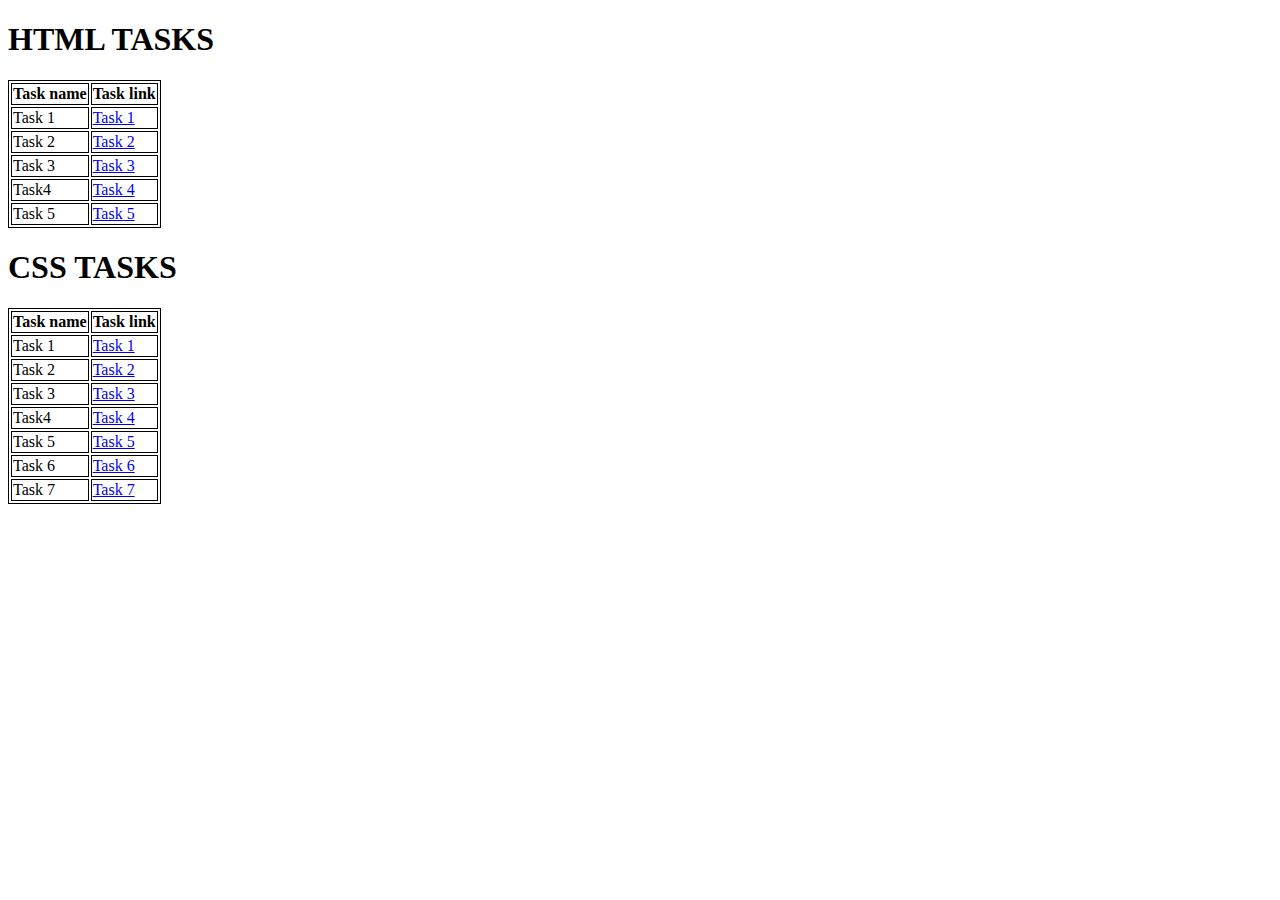
<file: index.html>
<!DOCTYPE html>
<html lang="en">
    <head>
        <style>
            table,th,td{
                border: 1px solid black;

            }
        </style>
        <meta charset="UTF-8"/>
        <meta name="viewport" content="width=device-width,initial-scale=1.0"/>
        <title>Document</title>
    </head>
    <body>
        <h1>HTML TASKS</h1>
        <table>
        <tr>
            <th>Task name</th>
            <th>Task link</th>
        </tr>
        <tr>
            <td>Task 1 </td>
            <td><a href="Task1.html">Task 1</a></td>
        </tr>
        <tr>
            <td>Task 2 </td>
            <td><a href="Task2.html">Task 2</a></td>
        </tr>
        <tr>
            <td>Task 3 </td>
            <td><a href="Task3.html">Task 3</a></td>
        </tr>
        <tr>
            <td>Task4 </td>
            <td><a href="Task4.html">Task 4</a></td>
        </tr>
        <tr>
            <td>Task 5 </td>
            <td><a href="Task5.html">Task 5</a></td>
        </tr>
        
        </table> 
        <h1>CSS TASKS</h1>
        <table>
            <tr>
                <th>Task name</th>
                <th>Task link</th>
            </tr>
            <tr>
                <td>Task 1 </td>
                <td><a href="css task1.html">Task 1</a></td>
            </tr>
            <tr>
                <td>Task 2 </td>
                <td><a href="css-task2.html">Task 2</a></td>
            </tr>
            <tr>
                <td>Task 3 </td>
                <td><a href="css-task3.html">Task 3</a></td>
            </tr>
            <tr>
                <td>Task4 </td>
                <td><a href="css-task4.html">Task 4</a></td>
            </tr>
            <tr>
                <td>Task 5 </td>
                <td><a href="css-task5.html">Task 5</a></td>
            </tr>
            <tr>
                <td>Task 6 </td>
                <td><a href="css-task6.html">Task 6</a></td>
            </tr>
            <tr>
                <td>Task 7 </td>
                <td><a href="css-task7.html">Task 7</a></td>
            </tr>

        </table>
    </body>
</html>
</file>
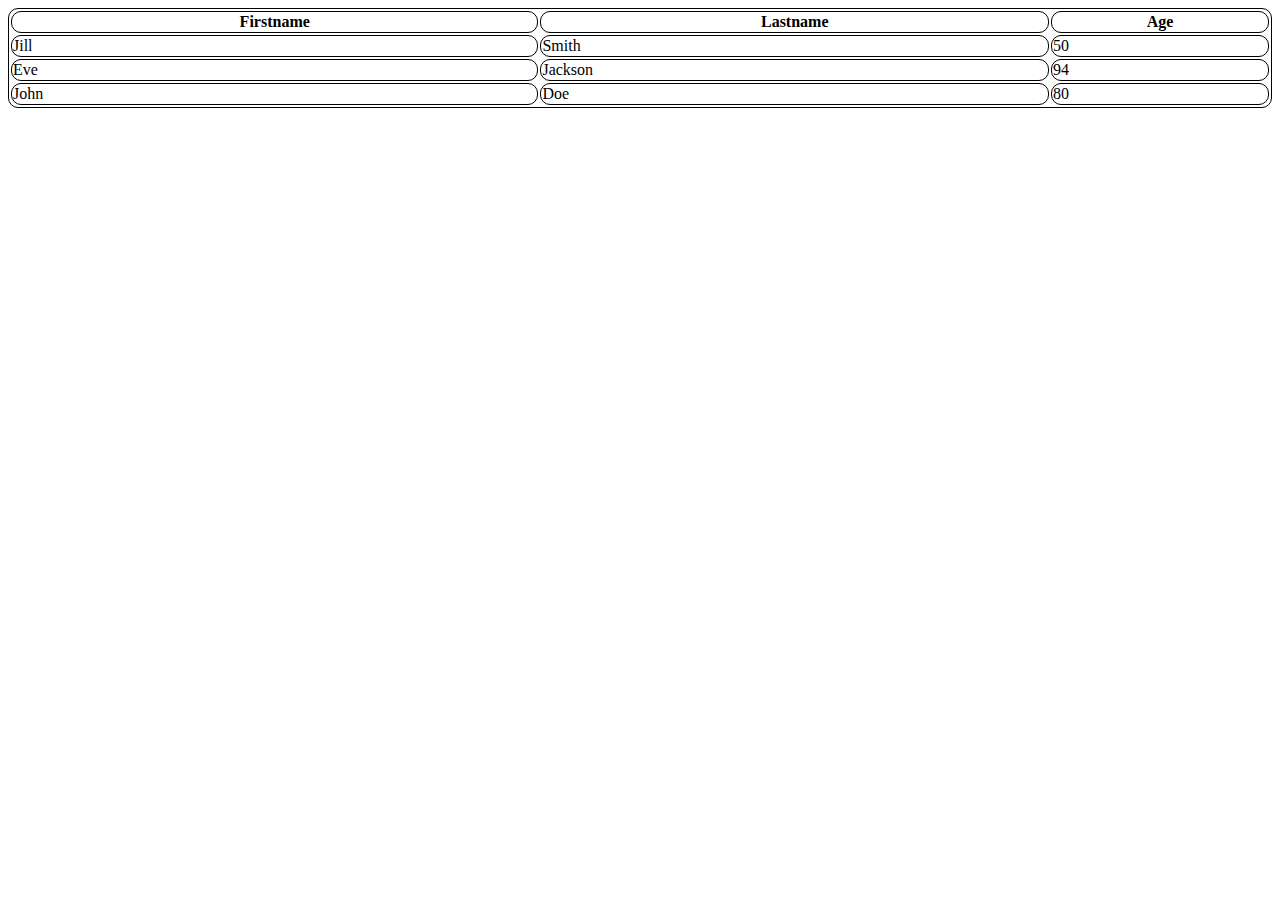
<file: css task1.html>
<!--  
    CSS Task 1
    Shaurya Singh
	21BCE11004
-->
<!DOCTYPE html>
<html lang="en">
<head>
    <link rel="stylesheet" href="css task1.css" />
    <meta charset="UTF-8">
    <meta name="viewport" content="width=device-width, initial-scale=1.0">
    <title>Document</title>
    
</head>
<body>
    <table>
        <tr>
            <th>Firstname</th>
            <th>Lastname</th>
            <th>Age</th>
        </tr>
        <tr>
            <td>Jill</td>
            <td>Smith</td>
            <td>50</td>
        </tr>
        <tr>
            <td>Eve</td>
            <td>Jackson</td>
            <td>94</td>
        </tr>
        <tr>
            <td>John</td>
            <td>Doe</td>
            <td>80</td>
        </tr>
    </table>
</body>
</html>
</file>
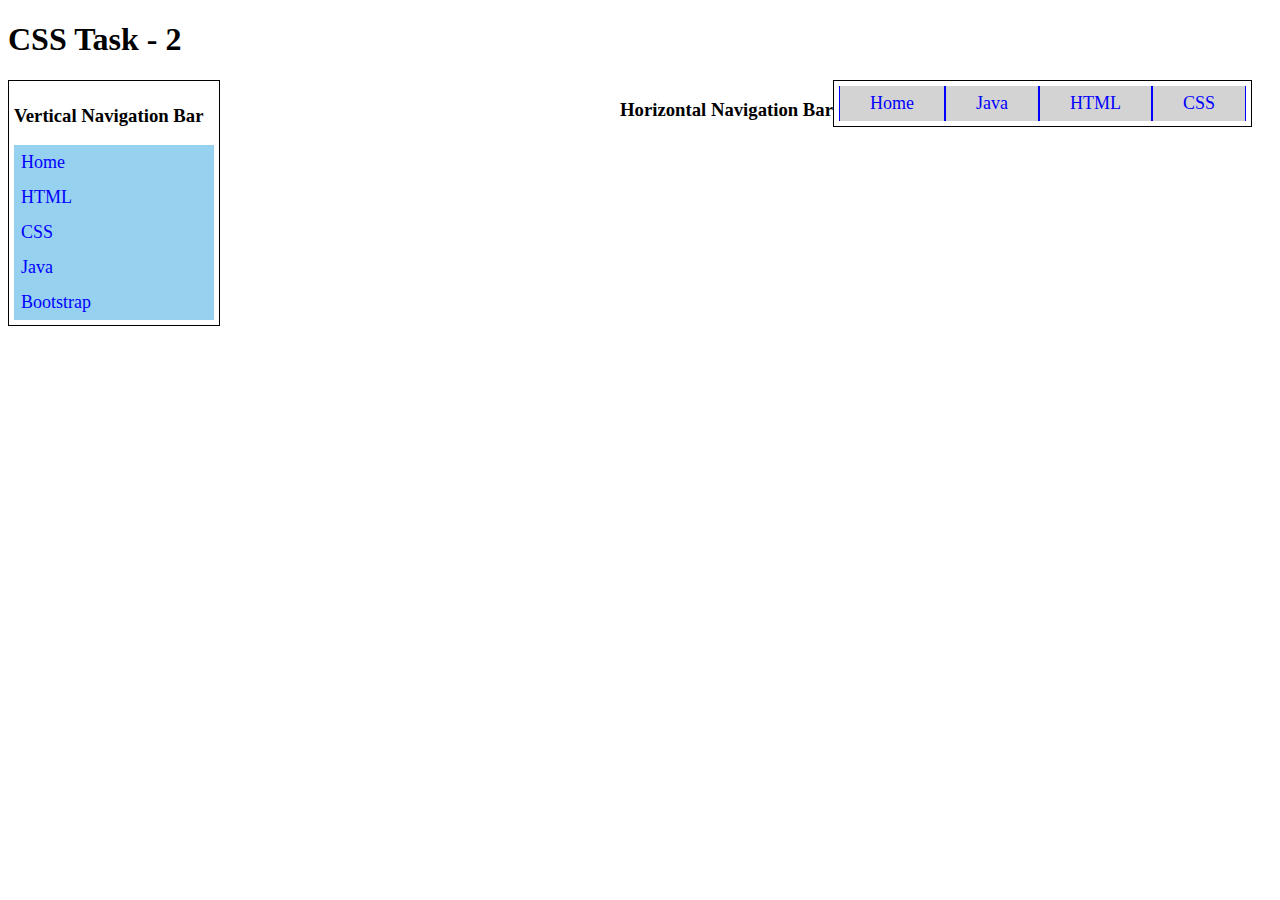
<file: css-task2.html>
<!--  
    CSS Task 2
    Shaurya Singh
	21BCE11004
-->
<!DOCTYPE html>
<html lang="en">
	<head>
		<meta charset="UTF-8" />
		<meta name="viewport" content="width=device-width, initial-scale=1.0" />
		<title>CSS Task 2</title>
	</head>
	<link rel="stylesheet" href="./css-task2.css" />
	<body>
		<h1>CSS Task - 2</h1>
		<div class="nav">
            <div class="v_nav">
                <p> <h3>Vertical Navigation Bar</h3></p>
		    	<div class="vHome">Home</div>
		    	<div class="vHtml">HTML</div>
		    	<div class="vCss">CSS</div>
		    	<div class="vJava">Java</div>
		    	<div class="vBootstrap">Bootstrap</div>
		    </div>
            <p> <h3>Horizontal Navigation Bar</h3></p>
		    <div class="h_nav">
                <div class="hHome">Home</div>
                <div class="hJava">Java</div>
                <div class="hHtml">HTML</div>
                <div class="hCss">CSS</div>
            </div>
        </div>
	</body>
</html>
</file>
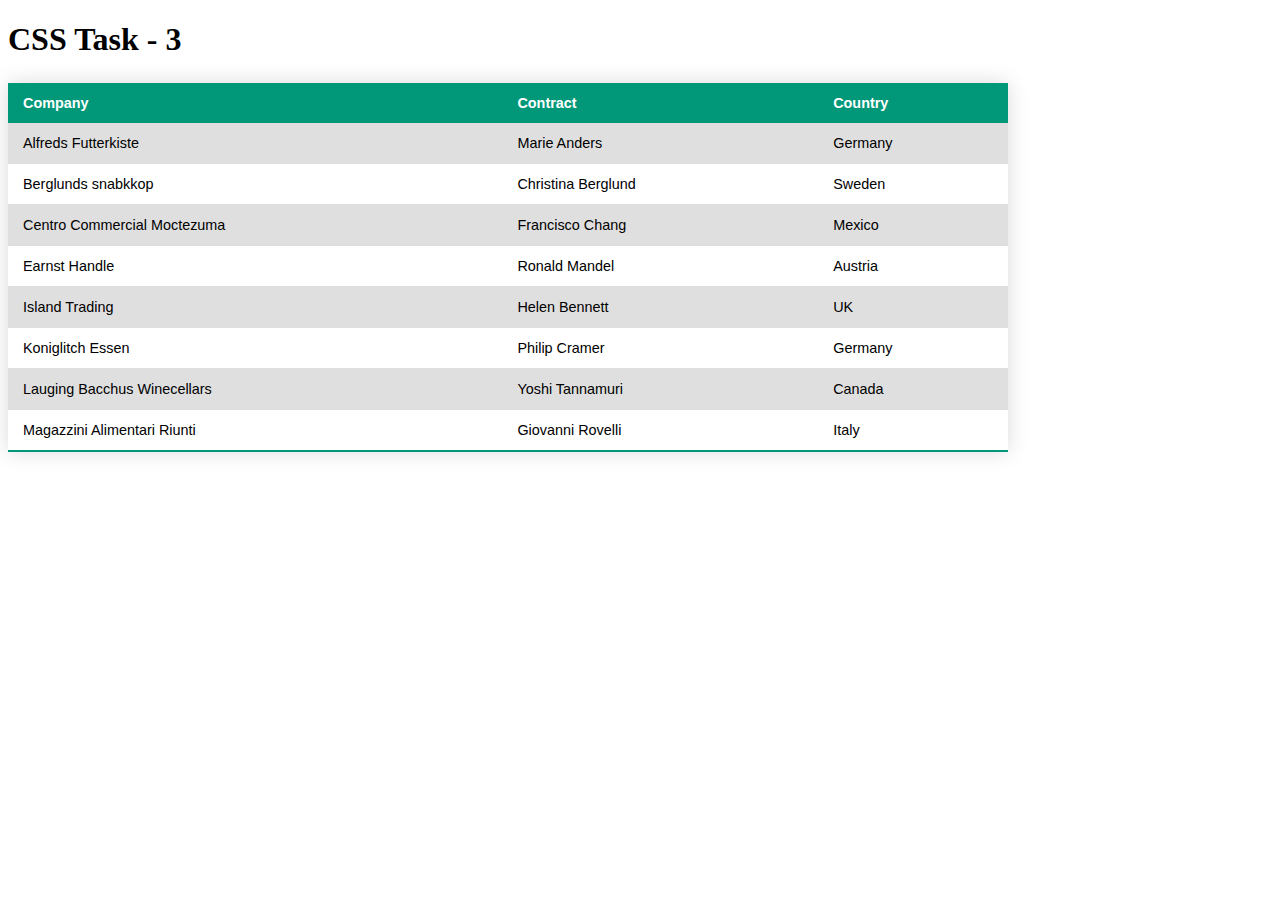
<file: css-task3.html>
<!--  
    CSS Task 3
    Shaurya Singh
	21BCE11004
-->
<!DOCTYPE html>
<html lang="en">
	<head>
		<meta charset="UTF-8" />
		<meta name="viewport" content="width=device-width, initial-scale=1.0" />
		<title>CSS Task 3</title>
	</head>
	<link rel="stylesheet" href="./css-task3.css" />
	<body>
		<h1>CSS Task - 3</h1>
		<table class="styled-table">
			<thead>
				<tr>
					<th>Company</th>
					<th>Contract</th>
					<th>Country</th>
				</tr>
			</thead>
			<tbody>
				<tr>
					<td>Alfreds Futterkiste</td>
					<td>Marie Anders</td>
					<td>Germany</td>
				</tr>
				<tr>
					<td>Berglunds snabkkop</td>
					<td>Christina Berglund</td>
					<td>Sweden</td>
				</tr>
				<tr>
					<td>Centro Commercial Moctezuma</td>
					<td>Francisco Chang</td>
					<td>Mexico</td>
				</tr>
				<tr>
					<td>Earnst Handle</td>
					<td>Ronald Mandel</td>
					<td>Austria</td>
				</tr>
				<tr>
					<td>Island Trading</td>
					<td>Helen Bennett</td>
					<td>UK</td>
				</tr>
				<tr>
					<td>Koniglitch Essen</td>
					<td>Philip Cramer</td>
					<td>Germany</td>
				</tr>
				<tr>
					<td>Lauging Bacchus Winecellars</td>
					<td>Yoshi Tannamuri</td>
					<td>Canada</td>
				</tr>
				<tr>
					<td>Magazzini Alimentari Riunti</td>
					<td>Giovanni Rovelli</td>
					<td>Italy</td>
				</tr>
			</tbody>
		</table>
	</body>
</html>
</file>
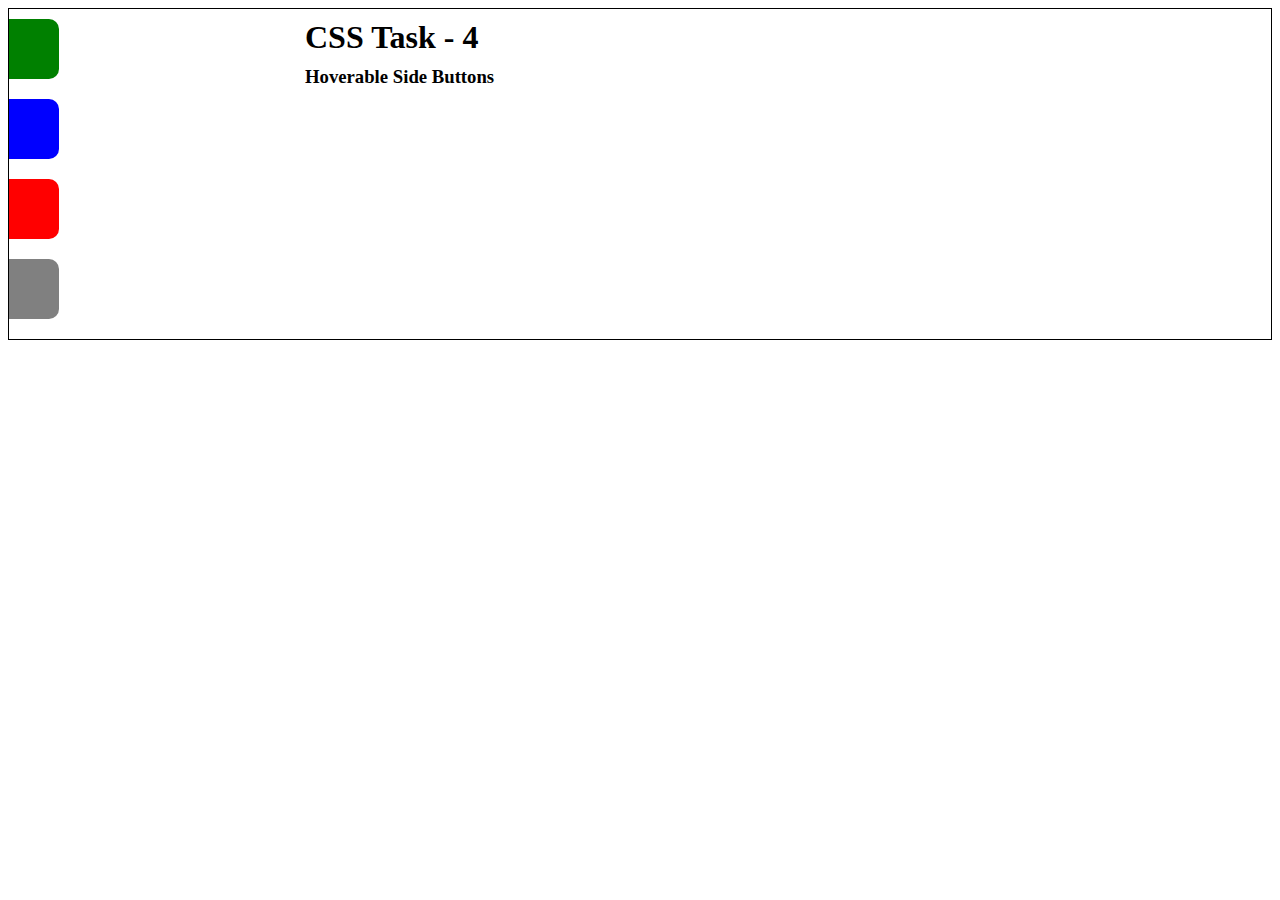
<file: css-task4.html>
<!--  
    CSS Task 4
    Shaurya Singh
	21BCE11004
-->
<!DOCTYPE html>
<html lang="en">
	<head>
		<meta charset="UTF-8" />
		<meta name="viewport" content="width=device-width, initial-scale=1.0" />
		<title>CSS Task-4</title>
	</head>
	<link rel="stylesheet" href="./css-task4.css" />
	<body>
		<div class="box">
			<div class="ribbon_bar">
				<div class="ribbon_green"></div>
				<div class="ribbon_blue"></div>
				<div class="ribbon_red"></div>
				<div class="ribbon_gray"></div>
			</div>
			<div>
				<h1>CSS Task - 4</h1>
				<h3>Hoverable Side Buttons</h3>
			</div>
		</div>
	</body>
</html>
</file>
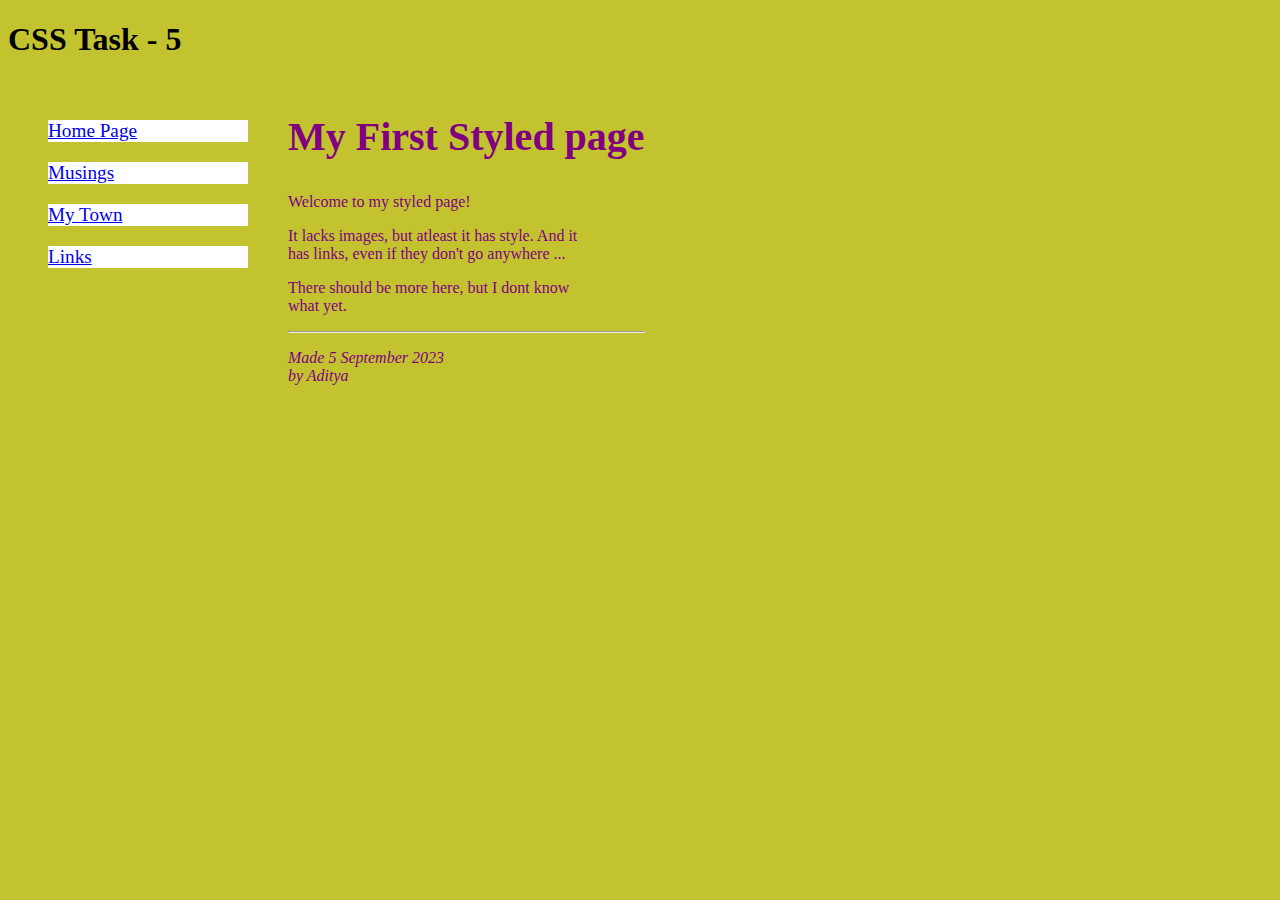
<file: css-task5.html>
<!--  
    CSS Task 5
   Shaurya Singh
	21BCE11004
-->
<!DOCTYPE html>
<html lang="en">
	<head>
		<meta charset="UTF-8" />
		<meta name="viewport" content="width=device-width, initial-scale=1.0" />
		<title>CSS Task 5</title>
		<link rel="stylesheet" href="./css-task5.css" />
	</head>
	<body>
		<h1>CSS Task - 5</h1>
		<div class="container">
			<div class="h_nav">
				<div class="nav_items">
					<a href="#">Home Page</a>
				</div>
				<div class="nav_items">
					<a href="#">Musings</a>
				</div>
				<div class="nav_items">
					<a href="#">My Town</a>
				</div>
				<div class="nav_items">
					<a href="#">Links</a>
				</div>
			</div>
			<div class="stuff">
				<h2>My First Styled page</h2>
				<p>Welcome to my styled page!</p>
				<p>
					It lacks images, but atleast it has style. And it<br />has links, even
					if they don't go anywhere ...
				</p>
				<p>There should be more here, but I dont know<br />what yet.</p>
				<hr />
				<p><i>Made 5 September 2023</i><br /><i>by Aditya</i></p>
			</div>
		</div>
	</body>
</html>
</file>
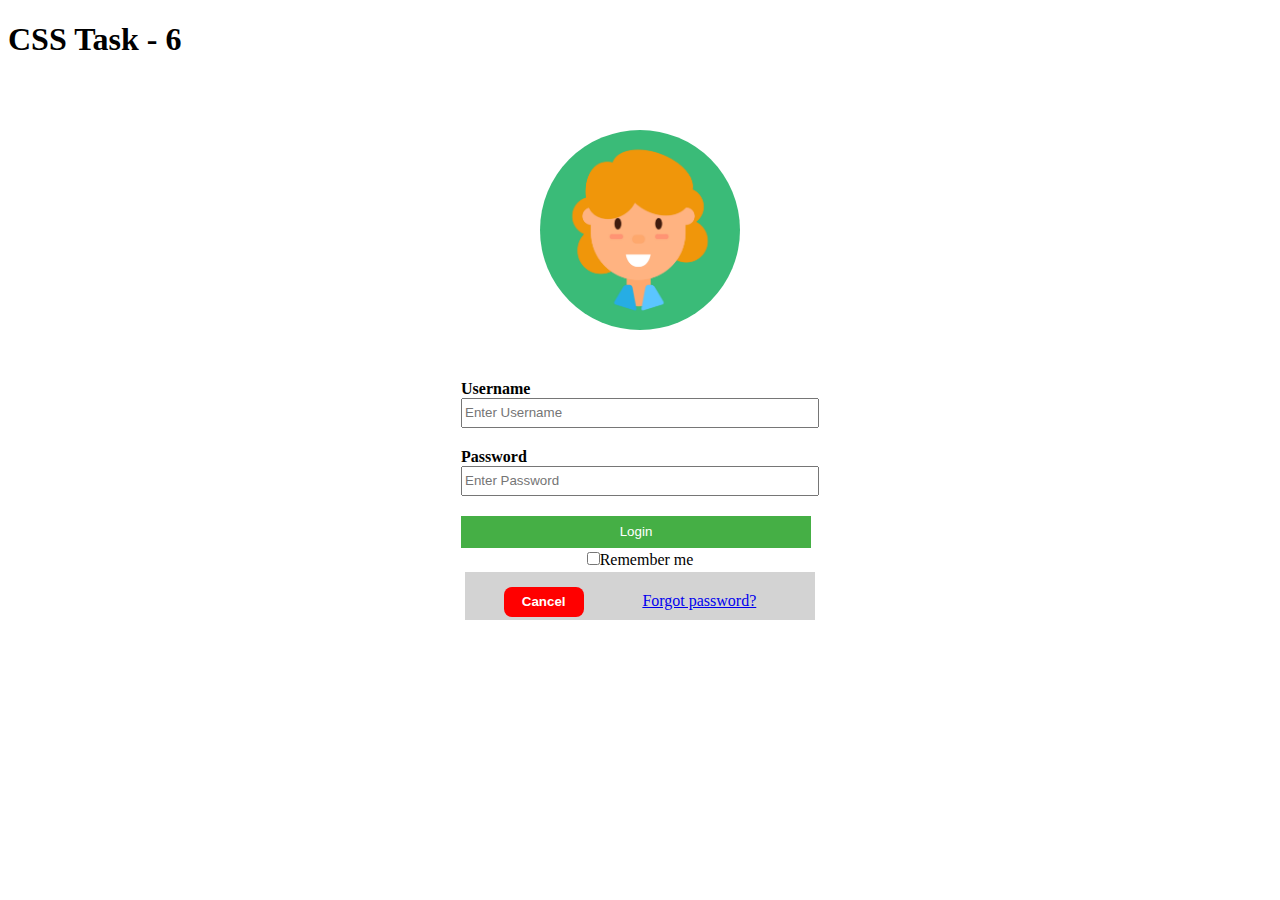
<file: css-task6.html>
<!--  
    CSS Task 6
    Shaurya Singh
	21BCE11004
-->
<!DOCTYPE html>
<html lang="en">
	<head>
		<meta charset="UTF-8" />
		<meta name="viewport" content="width=device-width, initial-scale=1.0" />
		<title>CSS Task 6</title>
		<link rel="stylesheet" href="./css-task6.css" />
	</head>
	<body>
		<h1>CSS Task - 6</h1>
		<div class="container">
			<img src="./women_icon.jpg" alt="" />
			<div class="login">
				<form action="#">
					<label for="u_name"><b>Username</b></label
					><br />
					<input
						type="text"
						name="u_name"
						id=""
						placeholder="Enter Username"
					/><br />
					<label for="pass"><b>Password</b></label
					><br />
					<input
						type="password"
						name="pass"
						id=""
						placeholder="Enter Password"
					/>
					<br />
					<button type="submit">Login</button>
				</form>
			</div>
			<div style="font-size: medium; margin:3px;">
				<input type="checkbox" name="r_me" id="r_me" /><label for="r_me"
					>Remember me</label
				>
			</div>
			<div class="cancel">
				<button class="but_cancel">Cancel</button>
				<section class="forgot"><a href="#">Forgot password?</a></section>
			</div>
		</div>
	</body>
</html>
</file>
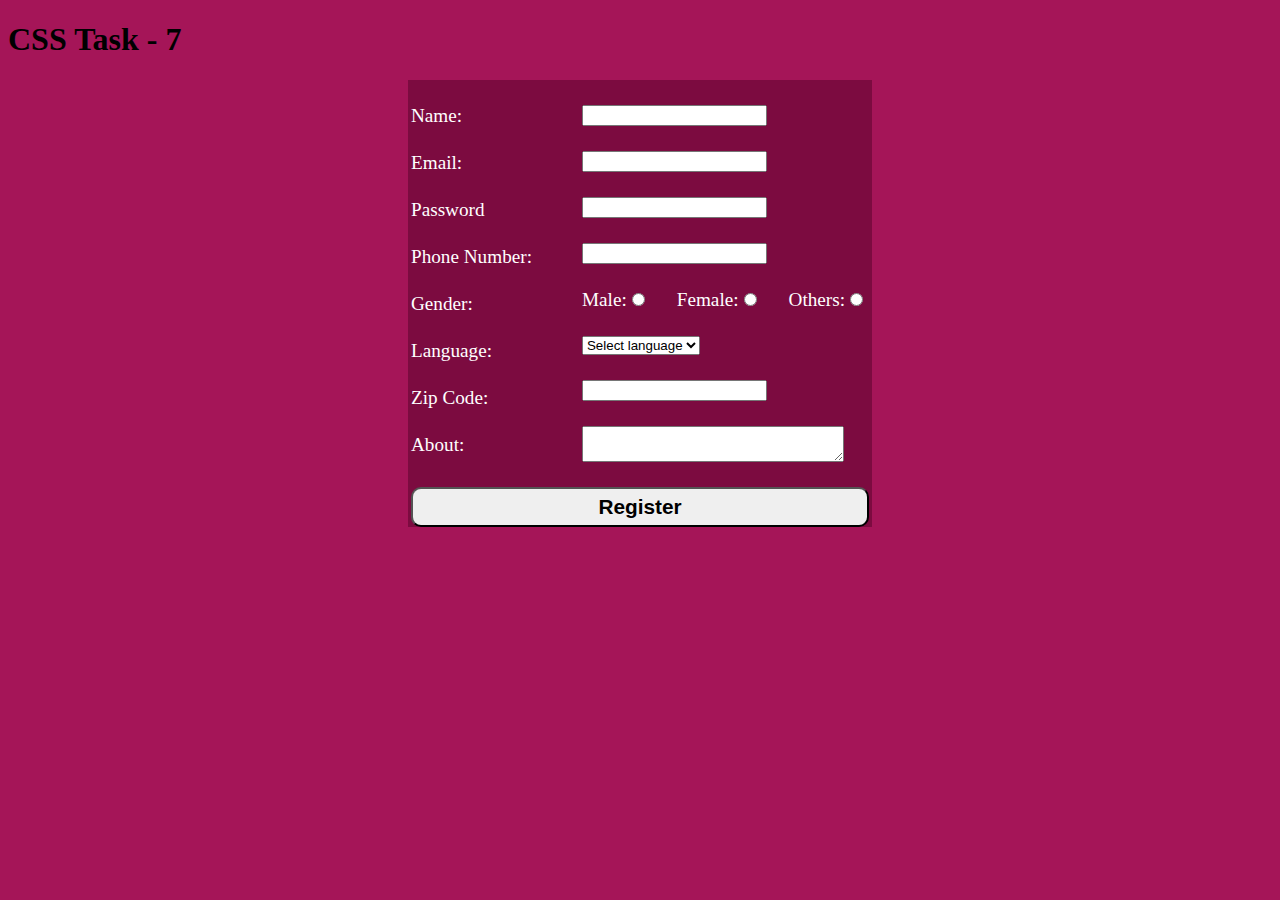
<file: css-task7.html>
<!--  
    CSS Task 7
    Shaurya Singh
	21BCE11004
-->
<!DOCTYPE html>
<html lang="en">
	<head>
		<meta charset="UTF-8" />
		<meta name="viewport" content="width=device-width, initial-scale=1.0" />
		<title>CSS Task 7</title>
		<link rel="stylesheet" href="./css-task7.css" />
	</head>
	<body>
		<h1>CSS Task - 7</h1>
		<div class="main_div">
			<form action="#">
				<div class="form_stuff">
					<div class="labels">
						<label for="">Name:</label>
						<label for="">Email:</label>
						<label for="">Password</label>
						<label for="">Phone Number:</label>
						<label for="">Gender:</label>
						<label for="">Language:</label>
						<label for="">Zip Code:</label>
						<label for="">About:</label>
					</div>
					<div class="inputs">
						<input class="ip" type="text" name="" id="" />
						<input class="ip" type="email" name="" id="" />
						<input class="ip" type="password" name="" id="" />
						<input class="ip" type="text" name="" id="" />
						<div>
							<label for="male">Male:</label><input type="radio" name="male" />
							<label for="female">Female:</label
							><input type="radio" name="female" />
							<label for="others">Others:</label
							><input type="radio" name="others" />
						</div>
						<select name="lng" id="">
							<option value="sel">Select language</option>
							<option value="hn">Hindi</option>
							<option value="en">English</option>
							<option value="tg">Telgu</option>
							<option value="tl">Tamil</option>
						</select>
						<input class="ip" type="text" name="" id="" />
						<textarea class="ip" name="" id="" cols="30" rows="2"></textarea>
					</div>
				</div>
				<button type="submit">Register</button>
			</form>
		</div>
	</body>
</html>
</file>
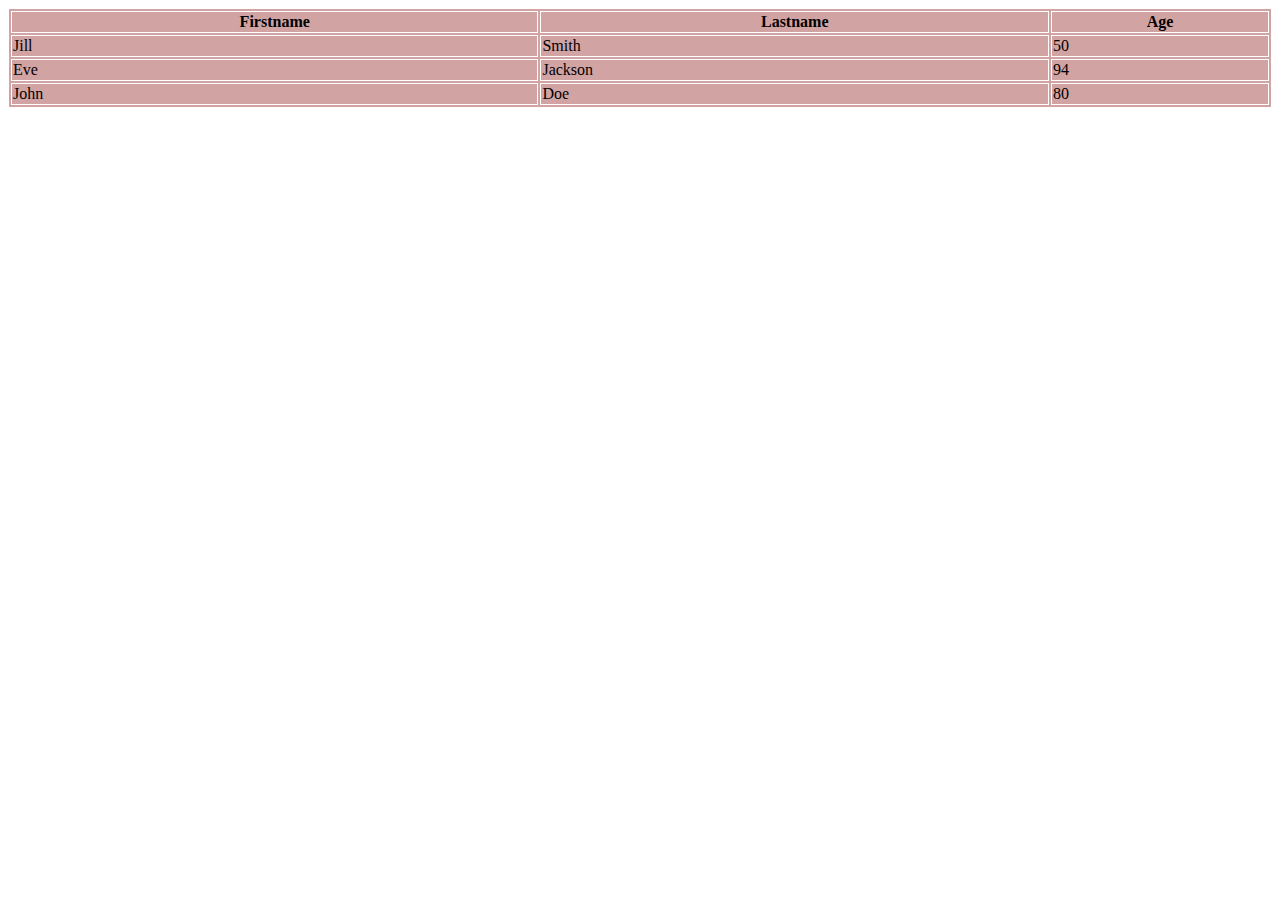
<file: Task1.html>
<!--  
     Task 1
    Shaurya Singh
	21BCE11004
-->
<html>
    <head>
        
        <style>
            table {
                background-color: hsl(0, 34%, 73%);
              width:100%;  
              border: 1px solid  white;
              
            }
            th,td{
                border: 1px solid white  ;
            }
            th{
                height:70%;
            }
            
             background-color: #f2f2f2;</style>
 
    </head>
    
    <body>
        <table>
            <tr>
                <th>Firstname</th>
                <th>Lastname</th>
                <th>Age</th>
            </tr>
            <tr>
                <td>Jill</td>
                <td>Smith</td>
                <td>50</td>
            </tr>
            <tr>
                <td>Eve</td>
                <td>Jackson</td>
                <td>94</td>
            </tr>
            <tr>
                <td>John</td>
                <td>Doe</td>
                <td>80</td>
            </tr>
        </table>

    </body>
</html>
</file>
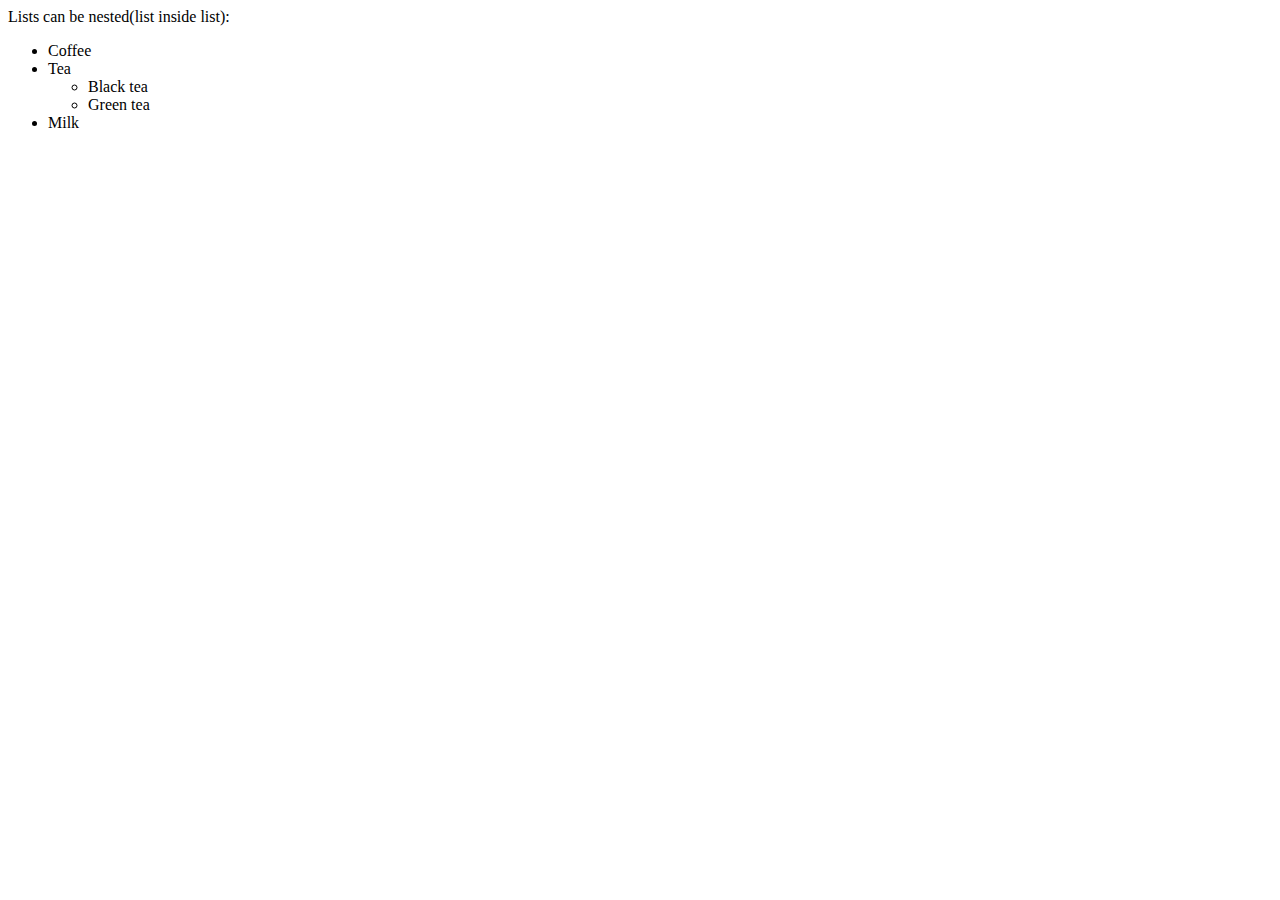
<file: Task2.html>
<!--  
    Task 2
    Shaurya Singh
	21BCE11004
-->
<html>
    <head>

    
    </head>
    <body>
        Lists can be nested(list inside list):
        <ul>
           <li>Coffee</li>
           <li>Tea</li>
               <ul>
                <li>Black tea</li>
                <li>Green tea</li>
               </ul>
            <li>Milk</li>   
        </ul>
    </body>
</html>
</file>
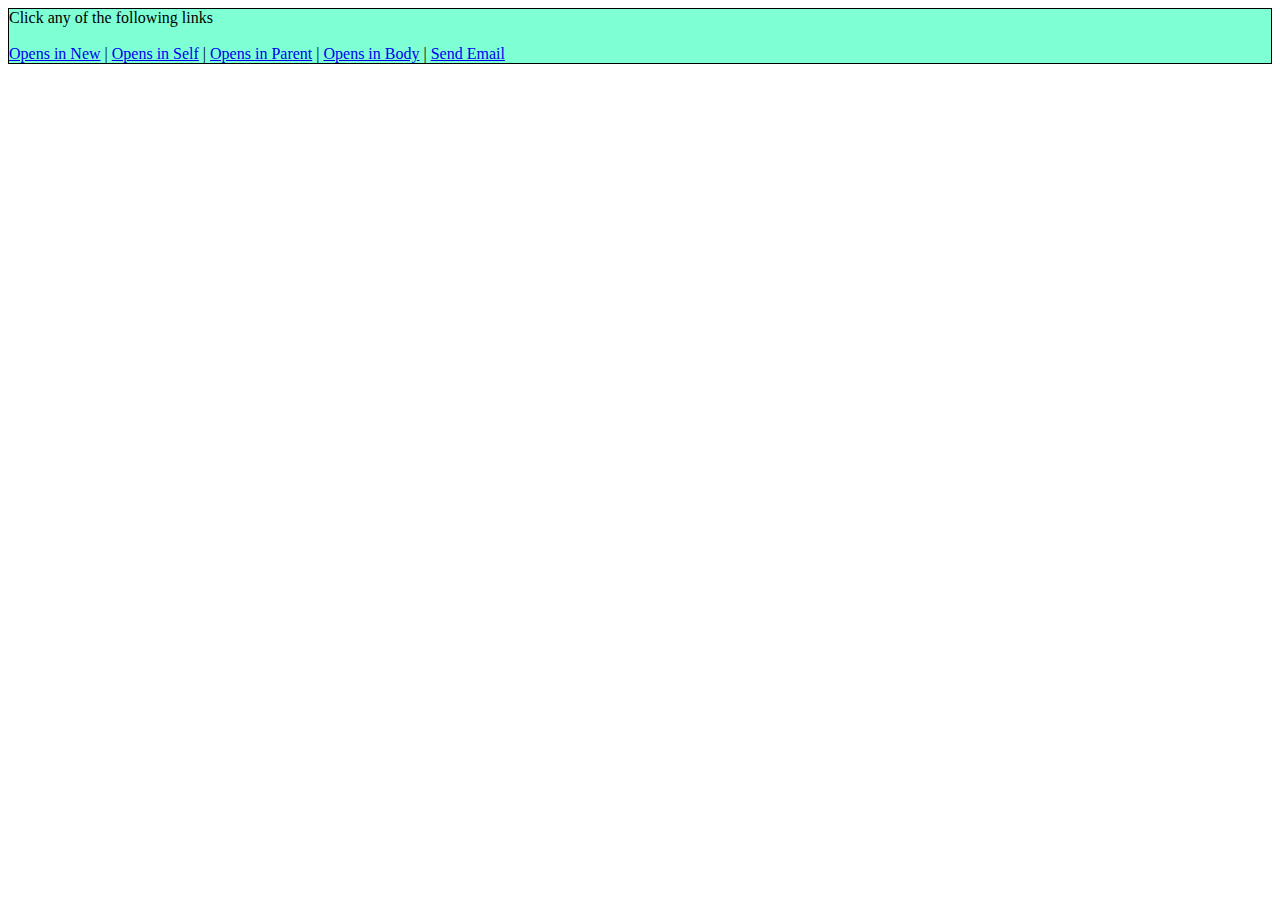
<file: Task3.html>
<!--  
    Task 3
    Shaurya Singh
	21BCE11004
-->
<html>
    <head>
        <style>

            p{
                background-color: aquamarine;
  border: 1px solid black;
            }
            a:hover{
                background-color: white;
            }
             
        </style>
    </head>
    <body>
        <p>Click any of the following links<br><br>

        <a href="#">Opens in New</a> |  <a href="#">Opens in Self</a> |  <a href="#">Opens in Parent</a> |  <a href="#">Opens in Body</a> |  <a href="#">Send Email</a></p>
        
    </body>
</html>
</file>
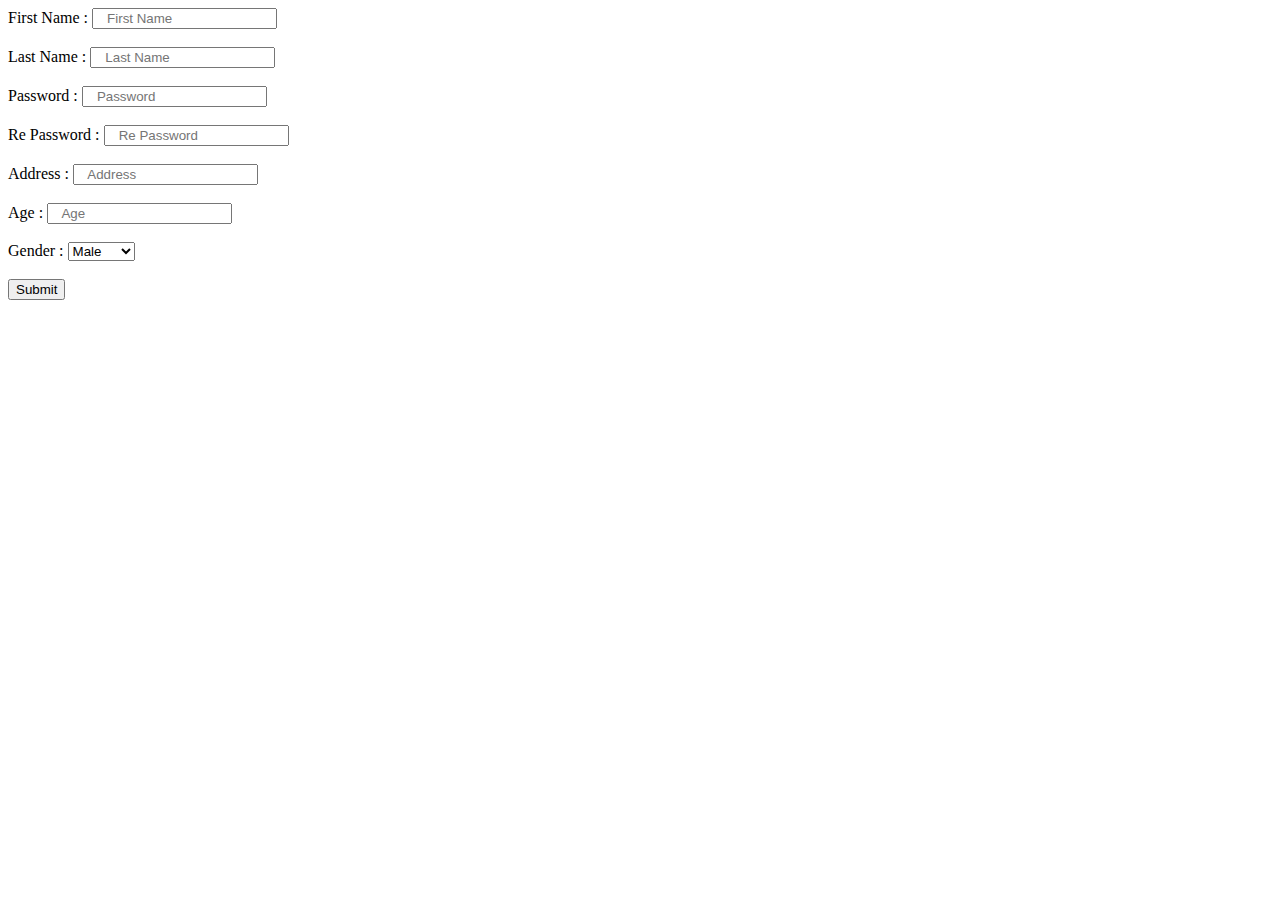
<file: Task4.html>
<!--  
    Task 4
    Shaurya Singh
	21BCE11004
-->
<!DOCTYPE html>
<html lang="en">
<head>
    <meta charset="UTF-8">
    <meta name="viewport" content="width=device-width, initial-scale=1.0">
    <title>Document</title>
</head>

<body>
    <form>
        <label for="First Name ">First Name :  </label> 
        <input type="text" placeholder="   First Name" id="First Name"/><br><br>
        <label for="Last Name ">Last Name :  </label> 
        <input type="text" placeholder="   Last Name" id="Last Name"/><br><br>
        <label for="Password ">Password :  </label> 
        <input type="password" placeholder="   Password" id="Password"/><br><br>
        <label for="Re Password ">Re Password :  </label> 
        <input type="password" placeholder="   Re Password" id="Re Password"/><br><br>
        <label for="Address ">Address :  </label> 
        <input type="text" placeholder="   Address" id="Address"/><br><br>
        <label for="Age ">Age :  </label> 
        <input type="text" placeholder="   Age" id="Age"/><br><br>
        <label for="Gender">Gender :  </label> 
        <select name="Gender" id="Gender">
            <option value="Male">Male</option>
            <option value="Female">Female</option>

        </select><br><br>
        <input type="submit" value="Submit">
    </form>
</body>
</html>
</file>
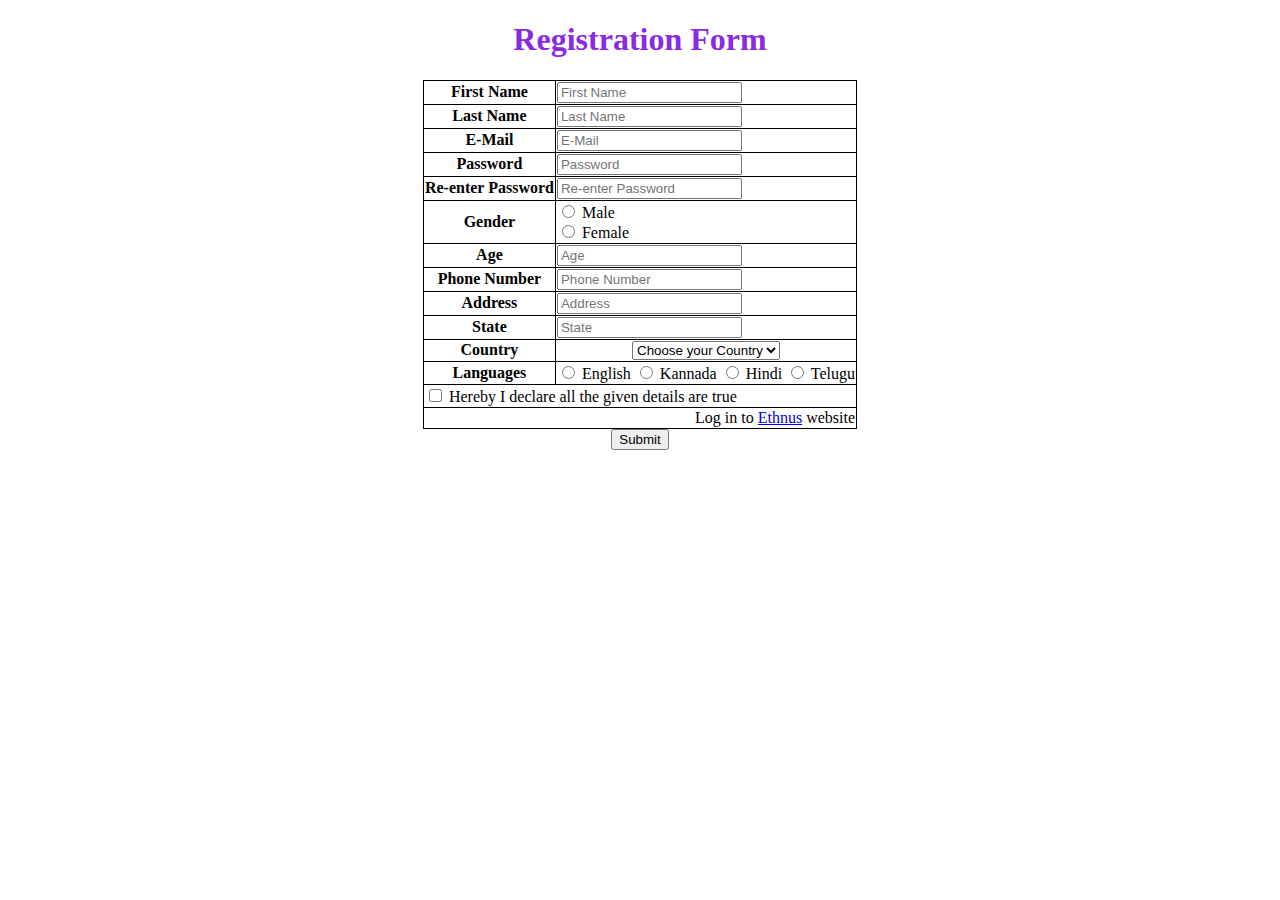
<file: Task5.html>
<!--  
    Task 5
    Shaurya Singh
	21BCE11004
-->
<!DOCTYPE html>
<html lang="en">
<head>
    <meta charset="UTF-8">
    <meta name="viewport" content="width=device-width, initial-scale=1.0">
    <title>Document</title>
</head>
<style>
    h1{
        text-align: center;
        
    }
    table,th,td {
        
        border: 1px solid black;
        border-collapse: collapse ;
    }
</style>
<body>
    <H1 style="color: blueviolet;">Registration Form</H1>
    <form>
    
        <table align="center">
        <tr>
            <th>First Name</th>
            <td> <input type="text" placeholder="First Name" id="First Name"/></td>
        </tr>
        <tr>
            <th>Last Name</th>
            <td><input type="text" placeholder="Last Name" id="Last Name"/> </td>
        </tr>
        <tr>
            <th>E-Mail</th>
            <td><input type="email" placeholder="E-Mail" id="E-Mail"/> </td>
        </tr>
        <tr>
            <th>Password</th>
            <td><input type="password" placeholder="Password" id="Password"/> </td>
        </tr>
        <tr>
            <th>Re-enter Password</th>
            <td> <input type="password" placeholder="Re-enter Password" id="Re-enter Password"/></td>
        </tr>
        <tr>
            <th>Gender</th>
            <td><input type="radio" id="Male" name="Male" value="Male">
                <label for="Male">Male</label><br> 
            <input type="radio" id="Female" name="Female" value="Female">
                <label for="Female">Female</label><br></td>
        </tr>
        <tr>
            <th>Age</th>
            <td><input type="number" placeholder="Age" id="Age"/> </td>
        </tr>
        <tr>
            <th>Phone Number</th>
            <td><input type="number" placeholder="Phone Number" id="Phone Number"/> </td>
        </tr>
        <tr>
            <th>Address</th>
            <td><input type="text" placeholder="Address" id="Address"/> </td>
        </tr>
        <tr>
            <th>State</th>
            <td><input type="text" placeholder="State" id="State"/> </td>
        </tr>
        <tr>
        <th>Country</th>
         
        <th><select name="Country" id="Country">
            <option value="Choose">Choose your Country</option>
            <option value="India">India</option>
            <option value="America">America</option>

        </select>
        </th>
        </tr>
        <tr>
            <th>Languages</th>
            <td><input type="radio" id="English" name="English" value="English">
                <label for="English">English</label> 
            <input type="radio" id="Kannada" name="Kannada" value="Kannada">
                <label for="Kannada">Kannada</label>
            <input type="radio" id="Hindi" name="Hindi" value="Hindi">
                <label for="Hindi">Hindi</label>
            <input type="radio" id="Telugu" name="Telugu" value="Telugu">
                <label for="Telugu">Telugu</label></td>
        </tr>
        <tr> 
            <td colspan="2"><input type="checkbox" id="declaration" name="declaration" value="declaration">
                <label for="declaration"> Hereby I declare all the given details are true</label></td>
        </tr>
        <tr>
            <td colspan="2" align="right">Log in to <a href="#">Ethnus</a> website</td>
        </tr>
    </table>
    <center><input type="submit" value="Submit"></center
    </form>

    
</body>
</html>
</file>
<file: css task1.css>
table ,th,td{
    border: 1px solid black;
    border-radius: 10px;
}
th{
    height: 70%;
}
table{
    width: 100%;
}
</file>
<file: css-task2.css>
.nav {
	display: flex;
	flex-direction: row;
}
.v_nav {
	width: 200px;
	height: auto;
	border: 1px solid black;
	padding: 5px;
	margin-right: 400px;
}
.vHome,
.vHtml,
.vCss,
.vJava,
.vBootstrap {
	font-size: large;
	background-color: rgba(112, 192, 235, 0.737);
	color: blue;
	padding: 7px;
}
.vHome:hover,
.vHtml:hover,
.vCss:hover,
.vJava:hover,
.vBootstrap:hover {
	background-color: orange;
	color: white;
}
.h_nav {
	width: auto;
	height: 35px;
	border: 1px solid black;
	padding: 5px;
	display: flex;
}
.hHome,
.hHtml,
.hCss,
.hJava {
	font-size: large;
	background-color: lightgray;
	color: blue;
	padding: 7px 30px;
	border-right: 1px solid blue;
	border-left: 1px solid blue;
}
.hHome:hover,
.hHtml:hover,
.hCss:hover,
.hJava:hover {
	background-color: gray;
	color: white;
}
</file>
<file: css-task3.css>
.styled-table {
	border-collapse: collapse;
	margin: 25px 0;
	font-size: 0.9em;
	font-family: sans-serif;
	min-width: 1000px;
	box-shadow: 0 0 20px rgba(0, 0, 0, 0.15);
}
.styled-table thead tr {
	background-color: #009879;
	color: #ffffff;
	text-align: left;
}
.styled-table th,
.styled-table td {
	padding: 12px 15px;
}
.styled-table tbody tr {
	border-bottom: 1px solid #dddddd;
}

.styled-table tbody tr:nth-of-type(odd) {
	background-color: #dfdfdf;
}

.styled-table tbody tr:last-of-type {
	border-bottom: 2px solid #009879;
}
</file>
<file: css-task4.css>
.box {
	display: flex;
	border: 1px solid black;
	margin-left: 0;
	overflow-x: hidden;
}
h1,
h3 {
	margin: 10px 6rem;
}
.ribbon_green,
.ribbon_blue,
.ribbon_red,
.ribbon_gray {
	height: 60px;
	width: 200px;
	margin: 10px 0px 20px 0px;
	border-radius: 10px;
	transform: translateX(-150px);
	transition: ease-in 300ms;
}
.ribbon_green {
	background-color: green;
}
.ribbon_blue {
	background-color: blue;
}
.ribbon_red {
	background-color: red;
}
.ribbon_gray {
	background-color: gray;
}
.ribbon_green:hover,
.ribbon_blue:hover,
.ribbon_red:hover,
.ribbon_gray:hover {
	transform: translateX(-40px);
}
</file>
<file: css-task5.css>
body {
	background-color: rgb(195, 195, 48);
}
.container {
	display: flex;
}
.h_nav {
	margin: 20px;
}
.nav_items {
	display: flex;
	width: 200px;
	background-color: white;
	margin: 20px;
	/* padding: 5px; */
	font-size: larger;
	text-decoration: none;
}
.stuff {
	color: purple;
}
h2 {
	font-size: 2.5rem;
	font-family: "Ariel Black";
}
</file>
<file: css-task6.css>
.container {
	/* justify-content: center; */
	align-items: center;
	display: flex;
	flex-direction: column;
}
.container img {
	border-radius: 50%;
	width: 200px;
	height: 200px;
	margin: 50px;
}
.container input {
	margin-bottom: 20px;
	width: 350px;
	height: 1.5rem;
	transition: ease-in-out 300ms;
}
.container form button {
	border: none;
	color: white;
	background-color: rgb(69, 175, 69);
	width: 350px;
	height: 2rem;
}
#r_me {
	margin: 0;
	height: auto;
	width: auto;
}
.container input:hover {
	border-color: rgb(18, 255, 215);
	box-shadow: 0px 0px 10px rgb(12, 170, 214);
}
.cancel {
	display: flex;
	justify-content: space-evenly;
	margin-bottom: 20px;
	width: 350px;
	height: 3rem;
	background-color: lightgray;
}
.but_cancel {
	background-color: red;
	color: white;
	font-weight: bolder;
	border: none;
	border-radius: 8px;
	height: 30px;
	width: 80px;
	margin-top: 15px;
}
.forgot {
	margin: 20px;
	color: black;
	text-decoration: none;
}
</file>
<file: css-task7.css>
body {
	background-color: rgb(165, 21, 88);
}
.main_div {
	margin: 2px 25rem;
	display: flex;
	justify-content: center;
	background-color: rgb(124, 11, 64);
}
.main_div form .form_stuff {
	display: flex;
}

.labels label {
	display: block;
	font-size: 1.2rem;
	color: white;
	margin: 25px;
	margin-left: 0px;
}
.inputs .ip,
select {
	display: block;
	margin: 25px;
}
.inputs label {
	margin-left: 25px;
	font-size: 1.2rem;
	color: white;
}
.main_div form button {
	width: 100%;
	height: 2.5rem;
	border-radius: 10px;
	font-size: 1.3rem;
	font-weight: 700;
}
</file>
